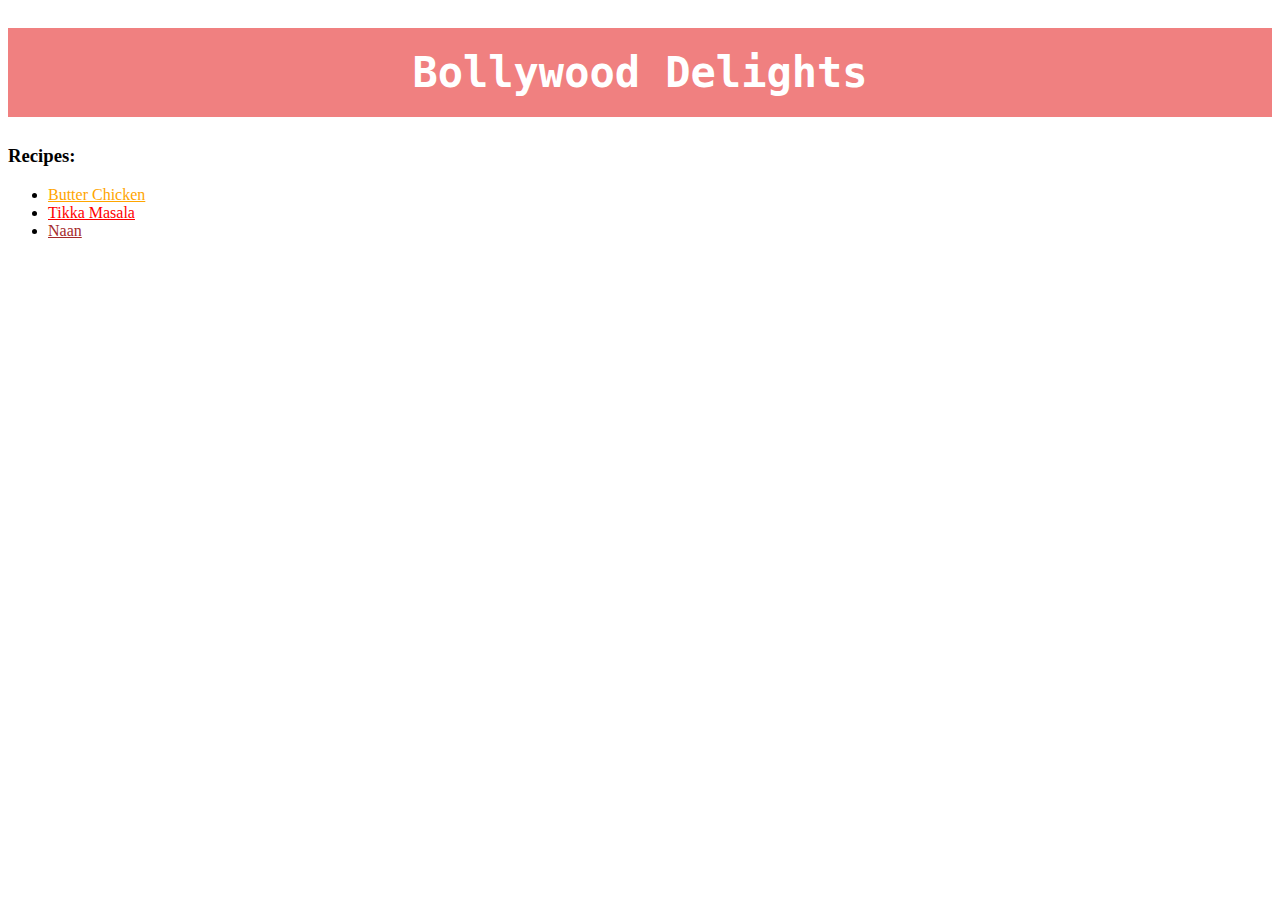
<file: index.html>
<!DOCTYPE html>
<html lang="en">
<head>
    <meta charset="UTF-8">
    <title>Bollywood Delights</title>
    <link rel="stylesheet" href="styles.css">
</head>
<body>
    <h1>Bollywood Delights</h1>
    <h3>Recipes:</h3>
    <ul>
        <li> <a id="butter" href="recipes/butterchicken.html">Butter Chicken</a> </li>
        <li> <a id="tikka" href="recipes/tikkamasala.html">Tikka Masala</a> </li>
        <li> <a id="naan" href="recipes/naan.html">Naan</a> </li>
    </ul>   
</body>
</html>
</file>
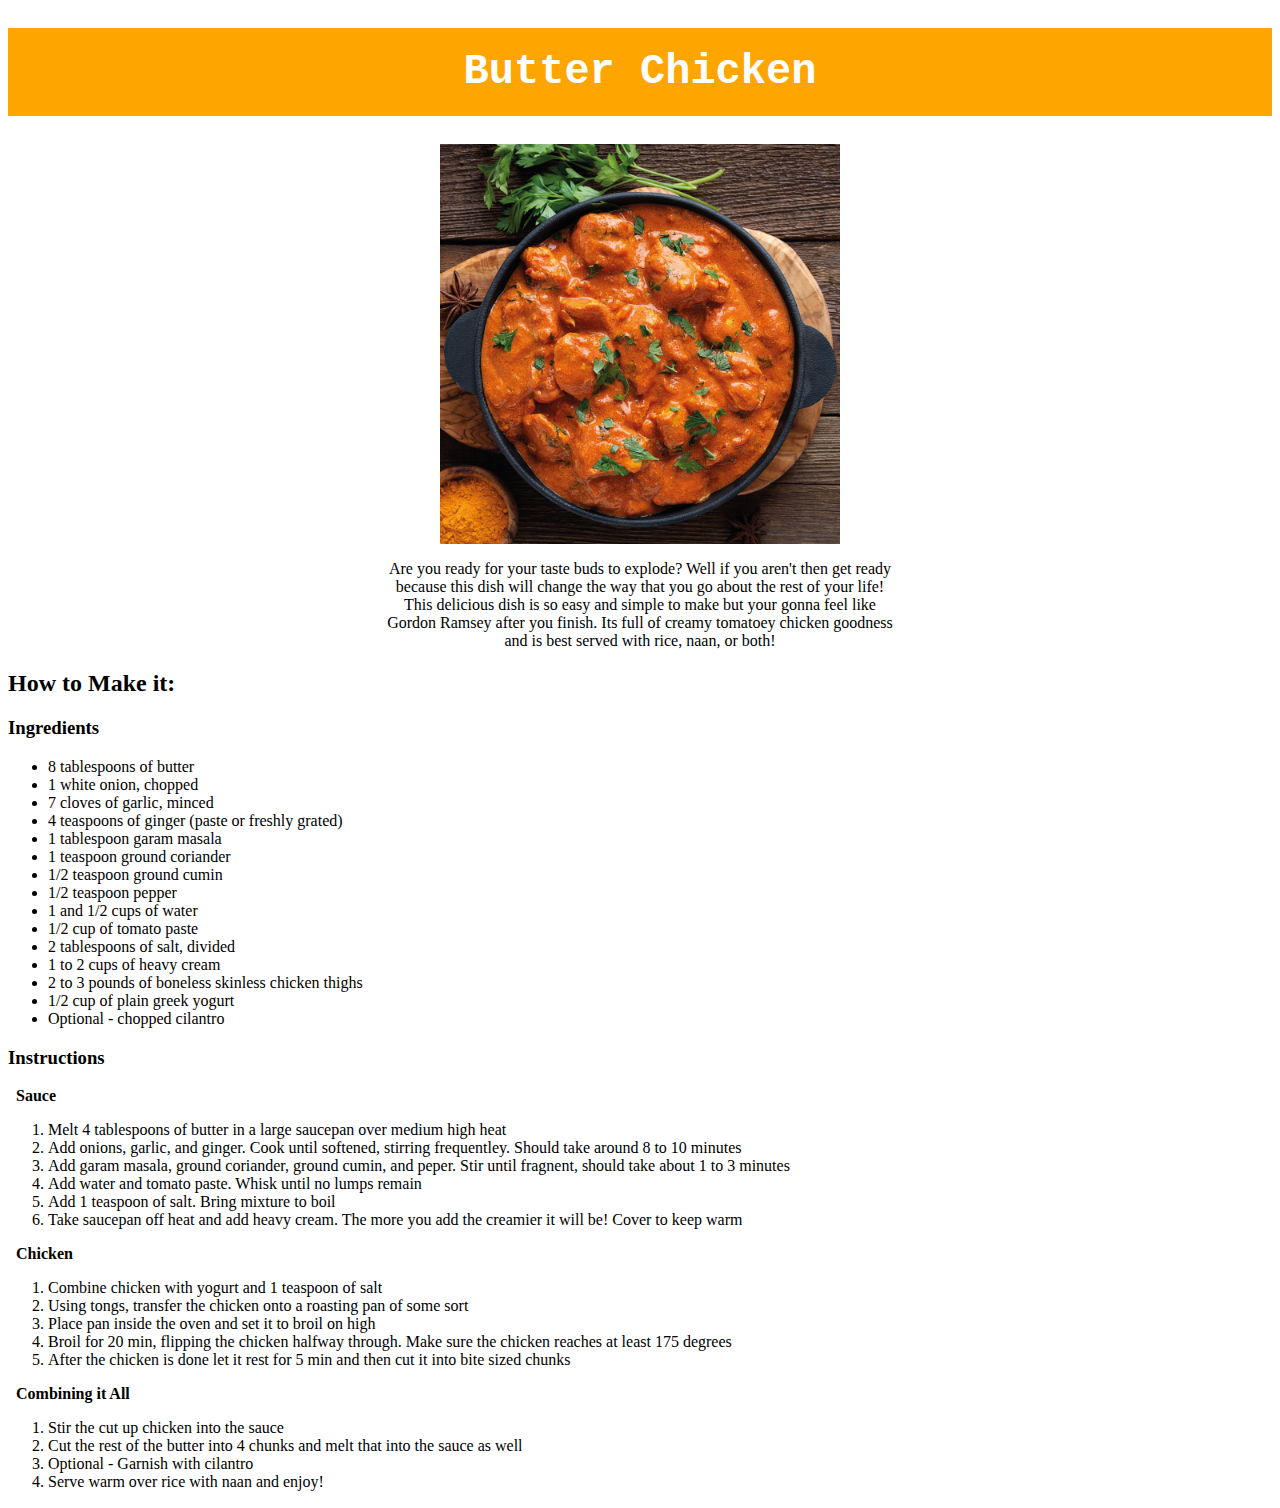
<file: recipes/butterchicken.html>
<!DOCTYPE html>
<html lang="en">
<head>
    <meta charset="UTF-8">
    <title>Butter Chicken</title>
    <link rel="stylesheet" href="butterchicken.css">
</head>
<body>
    <h1>Butter Chicken</h1>
    <img src="../img/butterchicken.jpg" alt="Butter Chicken Dish" height="400" width="400">
    <p id="description">Are you ready for your taste buds to explode? Well if you aren't then get ready<br>
        because this dish will change the way that you go about the rest of your life!<br> 
        This delicious dish is so easy and simple to make but your gonna feel like<br> 
        Gordon Ramsey after you finish. Its full of creamy tomatoey chicken goodness<br> 
        and is best served with rice, naan, or both!</p>
    
    <h2>How to Make it:</h2>
    <h3><b>Ingredients</b></h3>    
    <ul>
        <li>8 tablespoons of butter</li>
        <li>1 white onion, chopped</li>
        <li>7 cloves of garlic, minced</li>
        <li>4 teaspoons of ginger (paste or freshly grated)</li>
        <li>1 tablespoon garam masala</li>
        <li>1 teaspoon ground coriander</li>
        <li>1/2 teaspoon ground cumin</li>
        <li>1/2 teaspoon pepper</li>
        <li>1 and 1/2 cups of water</li>
        <li>1/2 cup of tomato paste</li>
        <li>2 tablespoons of salt, divided</li>
        <li>1 to 2 cups of heavy cream</li>
        <li>2 to 3 pounds of boneless skinless chicken thighs</li>
        <li>1/2 cup of plain greek yogurt</li>
        <li>Optional - chopped cilantro</li>
    </ul>

    <h3><b>Instructions</b></h3>
        <p><b>&ensp;Sauce</b></p>
        <ol>
            <li>Melt 4 tablespoons of butter in a large saucepan over medium high heat</li>
            <li>Add onions, garlic, and ginger. Cook until softened, stirring frequentley. Should take around 8 to 10 minutes</li>
            <li>Add garam masala, ground coriander, ground cumin, and peper. Stir until fragnent, should take about 1 to 3 minutes</li>
            <li>Add water and tomato paste. Whisk until no lumps remain</li>
            <li>Add 1 teaspoon of salt. Bring mixture to boil</li>
            <li>Take saucepan off heat and add heavy cream. The more you add the creamier it will be! Cover to keep warm</li>
        </ol>

        <p><b>&ensp;Chicken</b></p>
        <ol>
            <li>Combine chicken with yogurt and 1 teaspoon of salt</li>
            <li>Using tongs, transfer the chicken onto a roasting pan of some sort</li>
            <li>Place pan inside the oven and set it to broil on high</li>
            <li>Broil for 20 min, flipping the chicken halfway through. Make sure the chicken reaches at least 175 degrees</li>
            <li>After the chicken is done let it rest for 5 min and then cut it into bite sized chunks</li>
        </ol>

        <p><b>&ensp;Combining it All</b></p>
        <ol>
            <li>Stir the cut up chicken into the sauce</li>
            <li>Cut the rest of the butter into 4 chunks and melt that into the sauce as well</li>
            <li>Optional - Garnish with cilantro</li>
            <li>Serve warm over rice with naan and enjoy!</li>
        </ol>
</body>
</html>
</file>
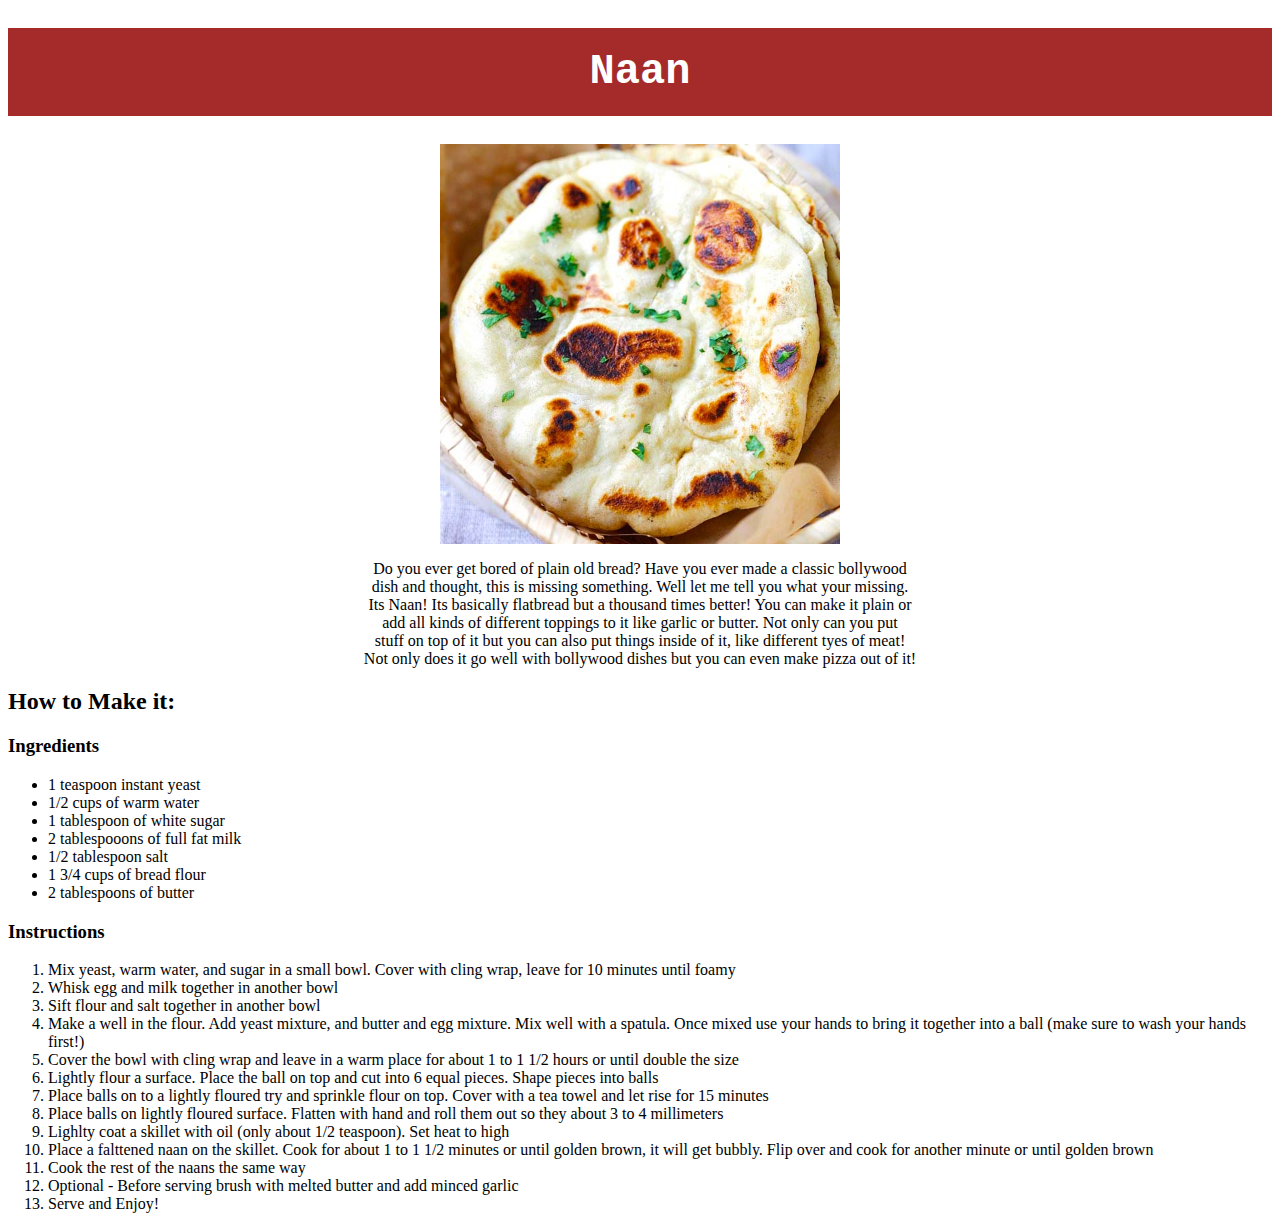
<file: recipes/naan.html>
<!DOCTYPE html>
<html lang="en">
<head>
    <meta charset="UTF-8">
    <title>Naan</title>
    <link rel="stylesheet" href="naan.css">
</head>
<body>
    <h1>Naan</h1>
    <img src="../img/naan.jpg" alt="Naans" height="400" width="400">
    <p id="description">Do you ever get bored of plain old bread? Have you ever made a classic bollywood<br>
        dish and thought, this is missing something. Well let me tell you what your missing.<br>
        Its Naan! Its basically flatbread but a thousand times better! You can make it plain or<br>
        add all kinds of different toppings to it like garlic or butter. Not only can you put<br>
        stuff on top of it but you can also put things inside of it, like different tyes of meat!<br>
        Not only does it go well with bollywood dishes but you can even make pizza out of it!
    </p>

    <h2>How to Make it:</h2>
    <h3><b>Ingredients</b></h3>    
    <ul>
        <li>1 teaspoon instant yeast</li>
        <li>1/2 cups of warm water</li>
        <li>1 tablespoon of white sugar</li>
        <li>2 tablespooons of full fat milk</li>
        <li>1/2 tablespoon salt</li>
        <li>1 3/4 cups of bread flour</li>
        <li>2 tablespoons of butter</li>
    </ul>

    <h3><b>Instructions</b></h3>
        <ol>
            <li>Mix yeast, warm water, and sugar in a small bowl. Cover with cling wrap, leave for 10 minutes until foamy</li>
            <li>Whisk egg and milk together in another bowl</li>
            <li>Sift flour and salt together in another bowl</li>
            <li>Make a well in the flour. Add yeast mixture, and butter and egg mixture. Mix well with a spatula. Once mixed use your hands to bring it together into a ball (make sure to wash your hands first!)</li>
            <li>Cover the bowl with cling wrap and leave in a warm place for about 1 to 1 1/2 hours or until double the size</li>
            <li>Lightly flour a surface. Place the ball on top and cut into 6 equal pieces. Shape pieces into balls</li>
            <li>Place balls on to a lightly floured try and sprinkle flour on top. Cover with a tea towel and let rise for 15 minutes</li>
            <li>Place balls on lightly floured surface. Flatten with hand and roll them out so they about 3 to 4 millimeters</li>
            <li>Lighlty coat a skillet with oil (only about 1/2 teaspoon). Set heat to high</li>
            <li>Place a falttened naan on the skillet. Cook for about 1 to 1 1/2 minutes or until golden brown, it will get bubbly. Flip over and cook for another minute or until golden brown</li>
            <li>Cook the rest of the naans the same way</li>
            <li>Optional - Before serving brush with melted butter and add minced garlic</li>
            <li>Serve and Enjoy!</li>
        </ol>
</body>
</html>
</file>
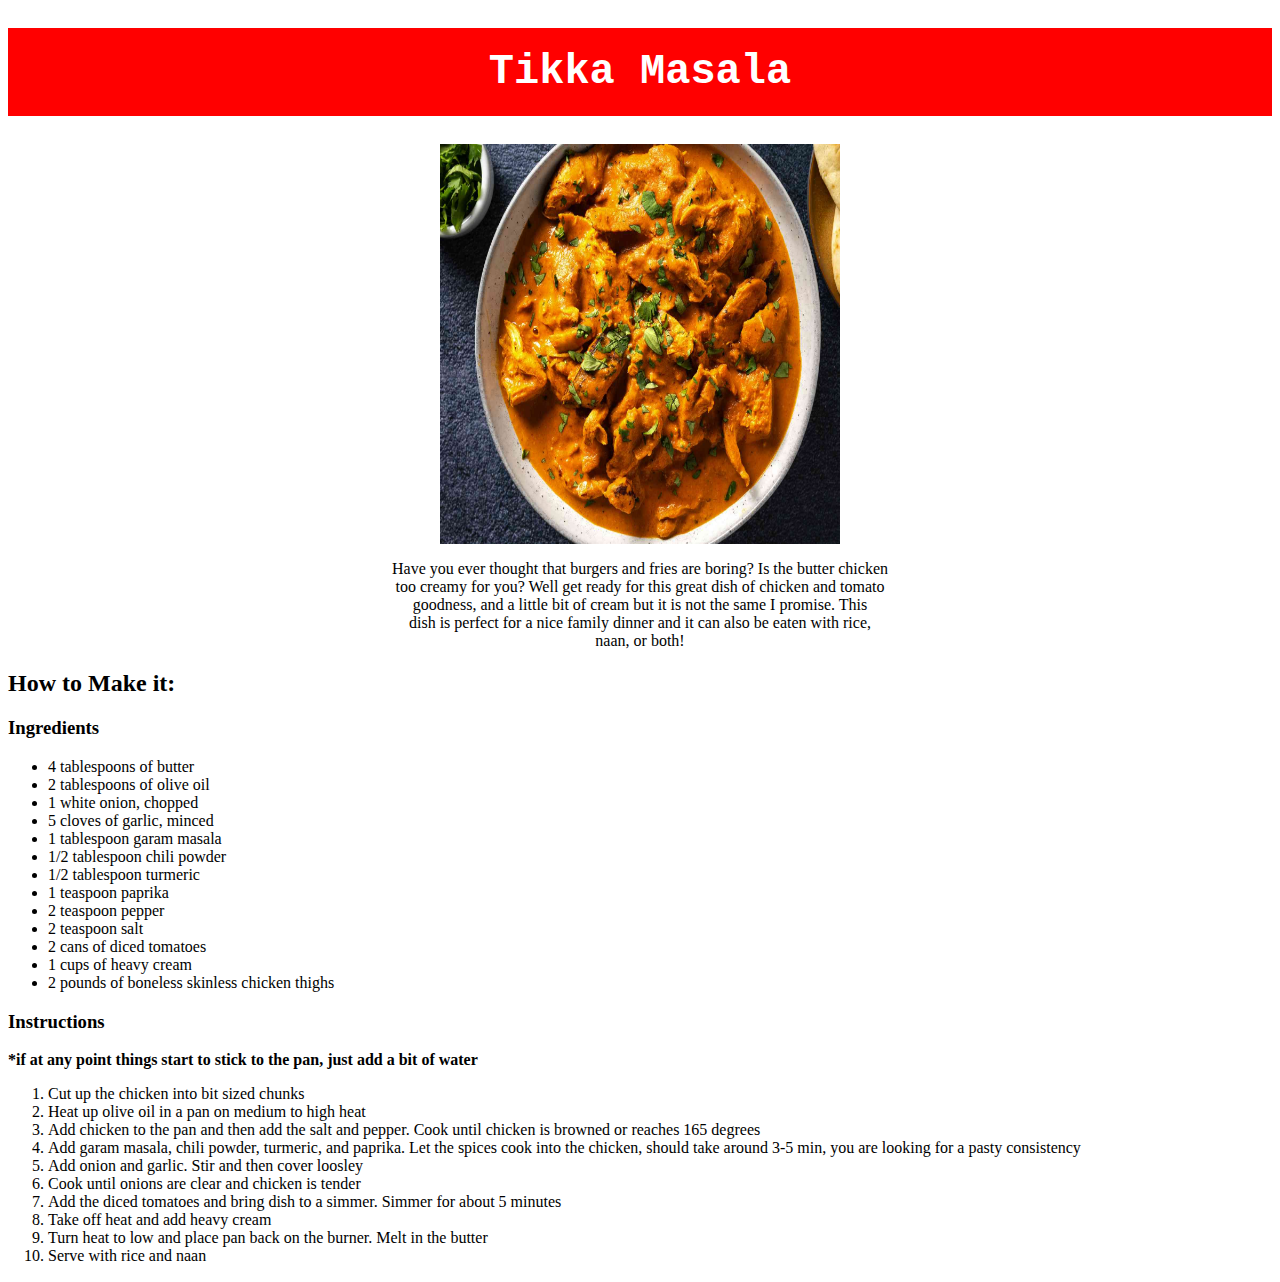
<file: recipes/tikkamasala.html>
<!DOCTYPE html>
<html lang="en">
<head>
    <meta charset="UTF-8">
    <title>Tikka Masala</title>
    <link rel="stylesheet" href="tikkamasala.css">
</head>
<body>
    <h1>Tikka Masala</h1>
    <img src="../img/tikkamasala.jpg" alt="Tikka Masala Dish" height="400" width="400">
    <p id="description">Have you ever thought that burgers and fries are boring? Is the butter chicken<br>
        too creamy for you? Well get ready for this great dish of chicken and tomato<br>
        goodness, and a little bit of cream but it is not the same I promise. This<br>
        dish is perfect for a nice family dinner and it can also be eaten with rice,<br>
        naan, or both!
    </p>

    <h2>How to Make it:</h2>
    <h3><b>Ingredients</b></h3>    
    <ul>
        <li>4 tablespoons of butter</li>
        <li>2 tablespoons of olive oil</li>
        <li>1 white onion, chopped</li>
        <li>5 cloves of garlic, minced</li>
        <li>1 tablespoon garam masala</li>
        <li>1/2 tablespoon chili powder</li>
        <li>1/2 tablespoon turmeric</li>
        <li>1 teaspoon paprika</li>
        <li>2 teaspoon pepper</li>
        <li>2 teaspoon salt</li>
        <li>2 cans of diced tomatoes</li>
        <li>1 cups of heavy cream</li>
        <li>2 pounds of boneless skinless chicken thighs</li>
    </ul>

    <h3><b>Instructions</b></h3>
    <p><b>*if at any point things start to stick to the pan, just add a bit of water</b></p>
        <ol>
            <li>Cut up the chicken into bit sized chunks</li>
            <li>Heat up olive oil in a pan on medium to high heat</li>
            <li>Add chicken to the pan and then add the salt and pepper. Cook until chicken is browned or reaches 165 degrees</li>
            <li>Add garam masala, chili powder, turmeric, and paprika. Let the spices cook into the chicken, should take around 3-5 min, you are looking for a pasty consistency</li>
            <li>Add onion and garlic. Stir and then cover loosley</li>
            <li>Cook until onions are clear and chicken is tender</li>
            <li>Add the diced tomatoes and bring dish to a simmer. Simmer for about 5 minutes</li>
            <li>Take off heat and add heavy cream</li>
            <li>Turn heat to low and place pan back on the burner. Melt in the butter</li>
            <li>Serve with rice and naan</li>
        </ol>
</body>
</html>
</file>
<file: styles.css>
h1 {
    text-align: center;
    background-color: lightcoral;
    color: white;
    font-family: monospace, 'Courier New';
    font-size: 42px;
    padding: 20px;
}

#butter {
    color: orange;
}

#tikka {
    color: red;
}

#naan {
    color: brown;
}
</file>
<file: recipes/butterchicken.css>
h1 {
    color: white;
    text-align: center;
    background-color: orange;
    font-size: 42px;
    font-family: monospace, 'Courier New';
    padding: 20px;
}

img {
    display: block;
    margin-left: auto;
    margin-right: auto;
}

#description {
    text-align: center;
}
</file>
<file: recipes/naan.css>
h1 {
    color: white;
    background-color: brown;
    text-align: center;
    font-size: 42px;
    font-family: monospace, 'Courier New';
    padding: 20px;
}

img {
    display: block;
    margin-left: auto;
    margin-right: auto;
}

#description {
    text-align: center;
}
</file>
<file: recipes/tikkamasala.css>
h1 {
    color: white;
    background-color: red;
    text-align: center;
    font-size: 42px;
    font-family: monospace, 'Courier New';
    padding: 20px;
}

img {
    display: block;
    margin-left: auto;
    margin-right: auto;
}

#description {
    text-align: center;
}
</file>
